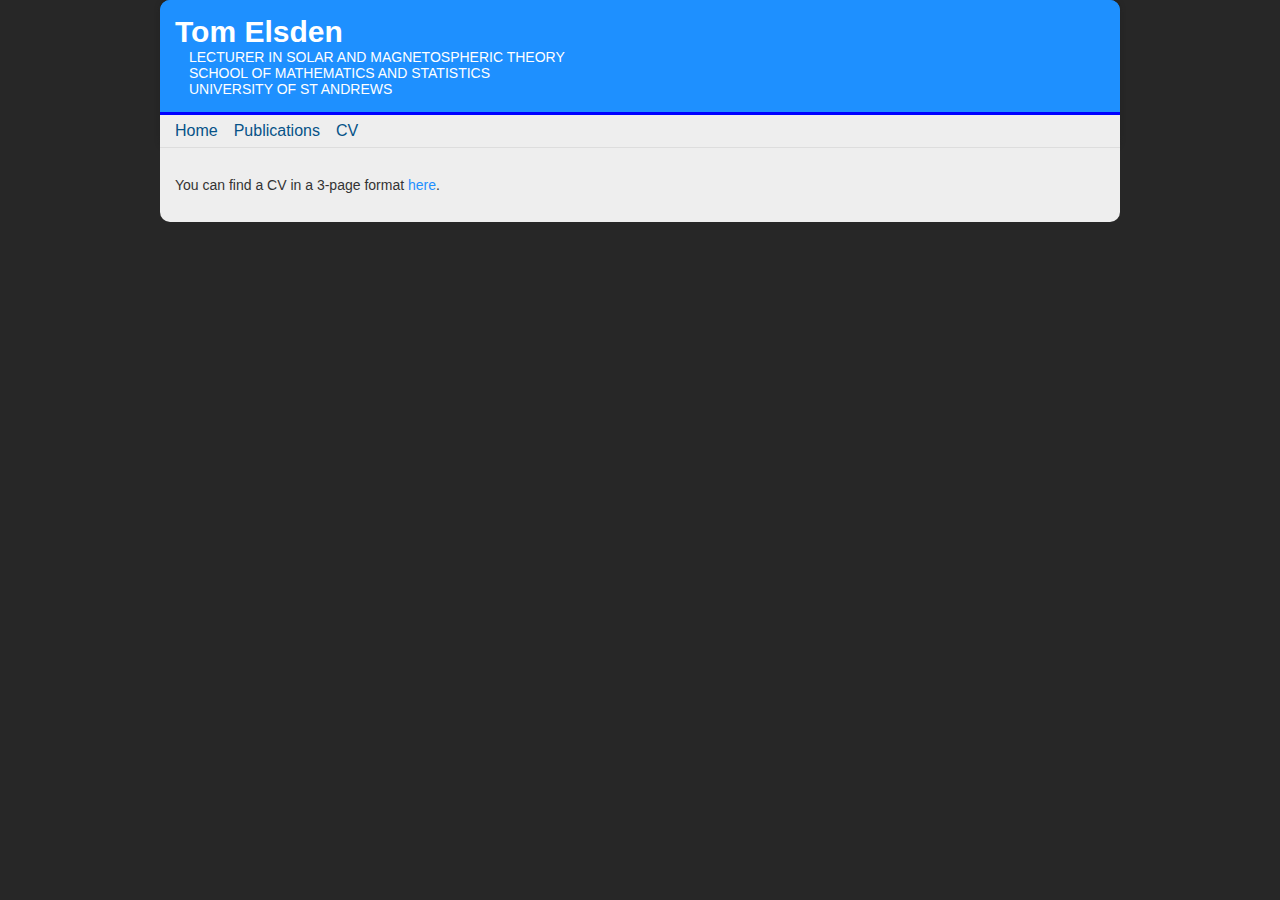
<file: cv.html>
<!DOCTYPE html PUBLIC "-//W3C//DTD XHTML 1.0 Transitional//EN" "http://www.w3.org/TR/xhtml1/DTD/xhtml1-transitional.dtd">
<html xmlns="http://www.w3.org/1999/xhtml">
<head>
<title>Tom Elsden | Home</title>
<meta http-equiv="Content-Type" content="text/html; charset=UTF-8" />
<link href="styles/testyle.css" rel="stylesheet" media="screen" />
<link href="styles/teheader.css" rel="stylesheet" media="screen" />
</head>
<body>
  <div id="container">
    <h1><a href="#"> </a></h1>
    <div id="search"> 
      <div id="culinks">
	<div id="inputwrapper">	
          <!--</form>-->
	</div>
      </div>
    </div> 
	    <div id="wrapper"> 
      <div id="banner"><!--<a href="http://www.gla.ac.uk/" target="_blank">-->
	  <!--<image src="Images/gla3.jpg" width="150" height="75.0" align="right"></a>-->
	  <div id="name" align = "left">
	    <h1>Tom Elsden</h1>
	    <p>Lecturer in Solar and Magnetospheric Theory </p>
<!--target="_blank" opens link in new tab-->
	    <p><a href="https://www.st-andrews.ac.uk/mathematics-statistics/" target="_blank">School of Mathematics and Statistics</a></p>
            <p><a href="https://www.st-andrews.ac.uk/" target="_blank">University of St Andrews</a>
            </p>
	    
	<!--
      <div id="banner"><a href="http://www.st-andrews.ac.uk/">
	  <image src="Images/crest4.png" width="76" height="94.4" align="right"></a>
	  <div id="name" align = "left">
	    <h1>Tom Elsden</h1>
	    <p>Post Doctoral Research Fellow</p>
	    <p><a href="http://www-solar.mcs.st-and.ac.uk">Solar and Magnetospheric Theory Group</a></p>
	    <p><a href="http://www.st-andrews.ac.uk/maths/">School of Mathematics and Statistics</a></p>
            <p><a href="http://www.st-andrews.ac.uk/maths/">University of St Andrews</a>
            </p>
			-->
	    
	  </div>
	</div>
	<div id="nav">
	  <ul>
	    <li><a href="index.html">Home</a></li>
		<li><a href="publications.html">Publications</a></li>
<!--	    <li><a href="teaching.html">Teaching</a></li> -->
	    <li><a href="cv.html">CV</a></li> 

	  </ul>
	</div>
      </div>
      <!-- -->
      <div id="page">
	<p style="margin-left:15px">
	  You can find a CV in a 3-page format <a href="cv_3page/Tom_Elsden_CV.pdf" target="_blank">here</a>.
	</p>
     </div>
      
      <div id="footer">
      </div>
    </div>
  </div>
  
</body>
</html>
</file>
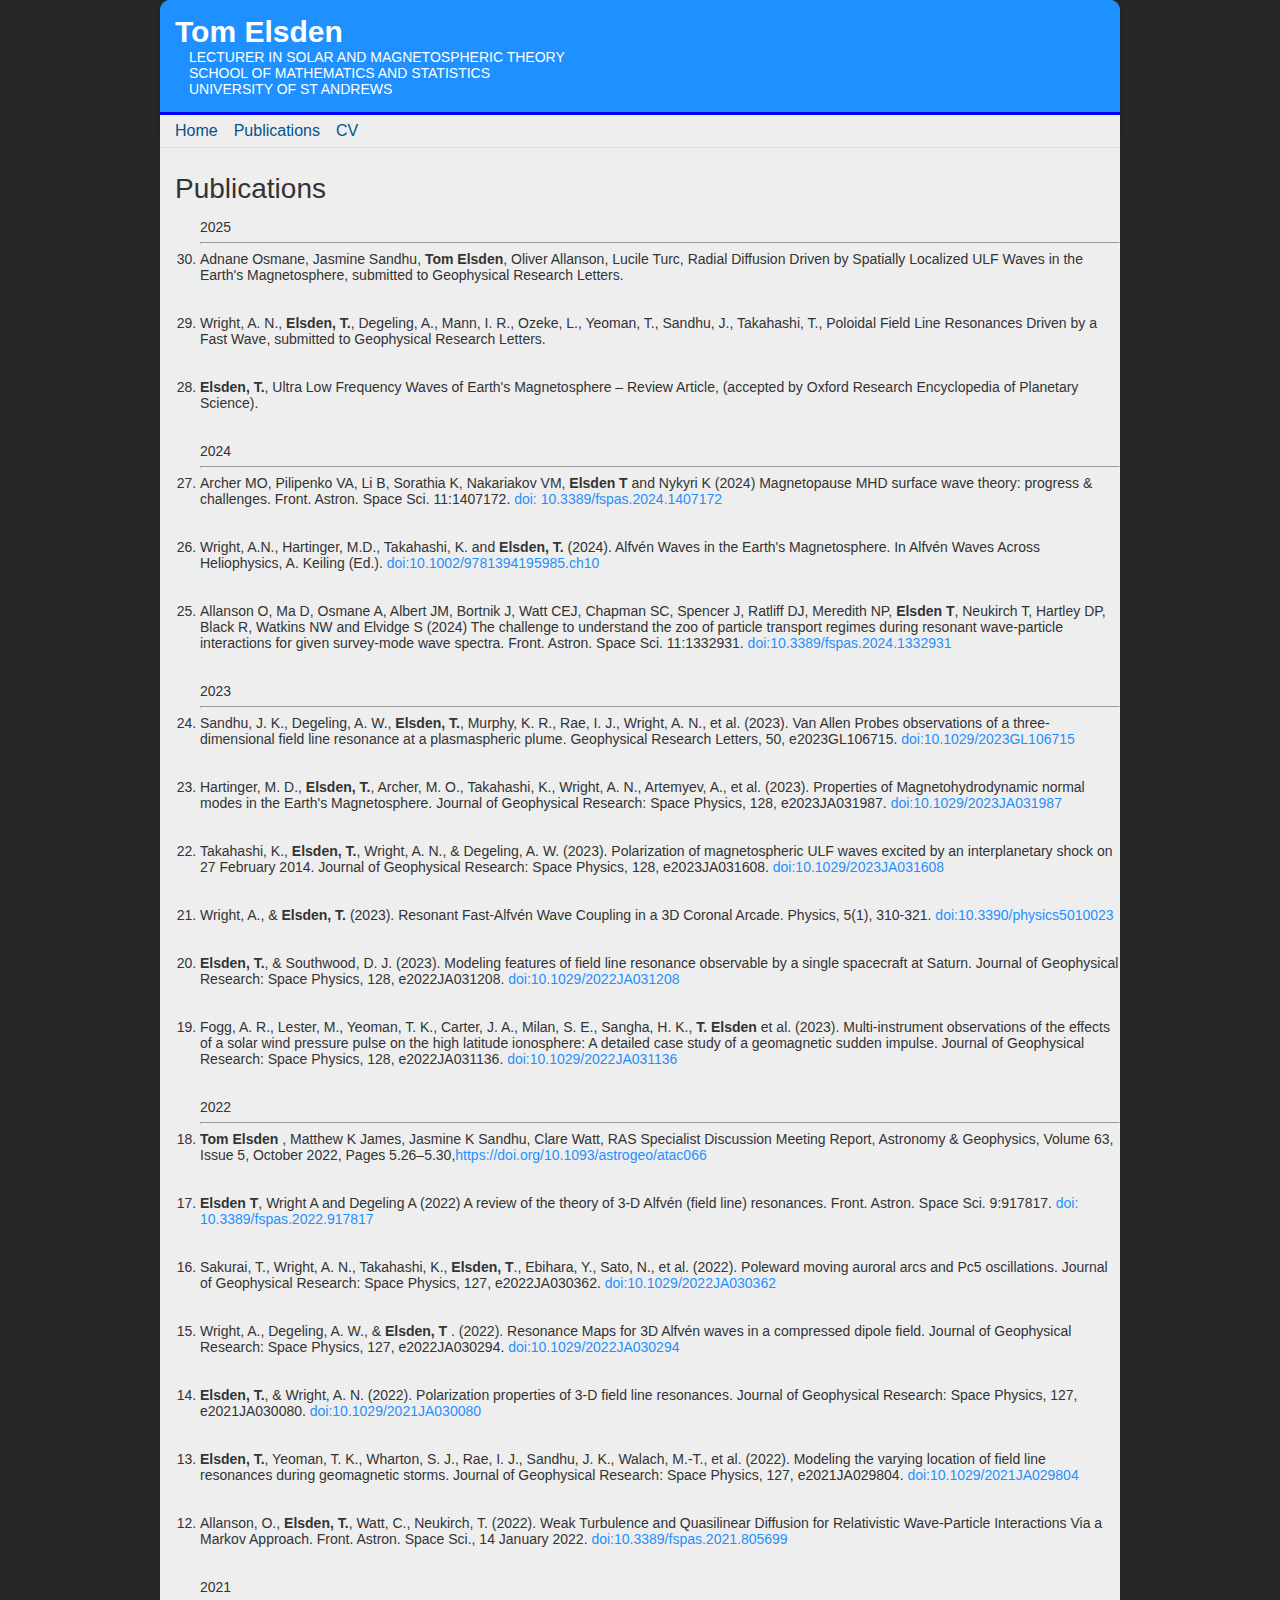
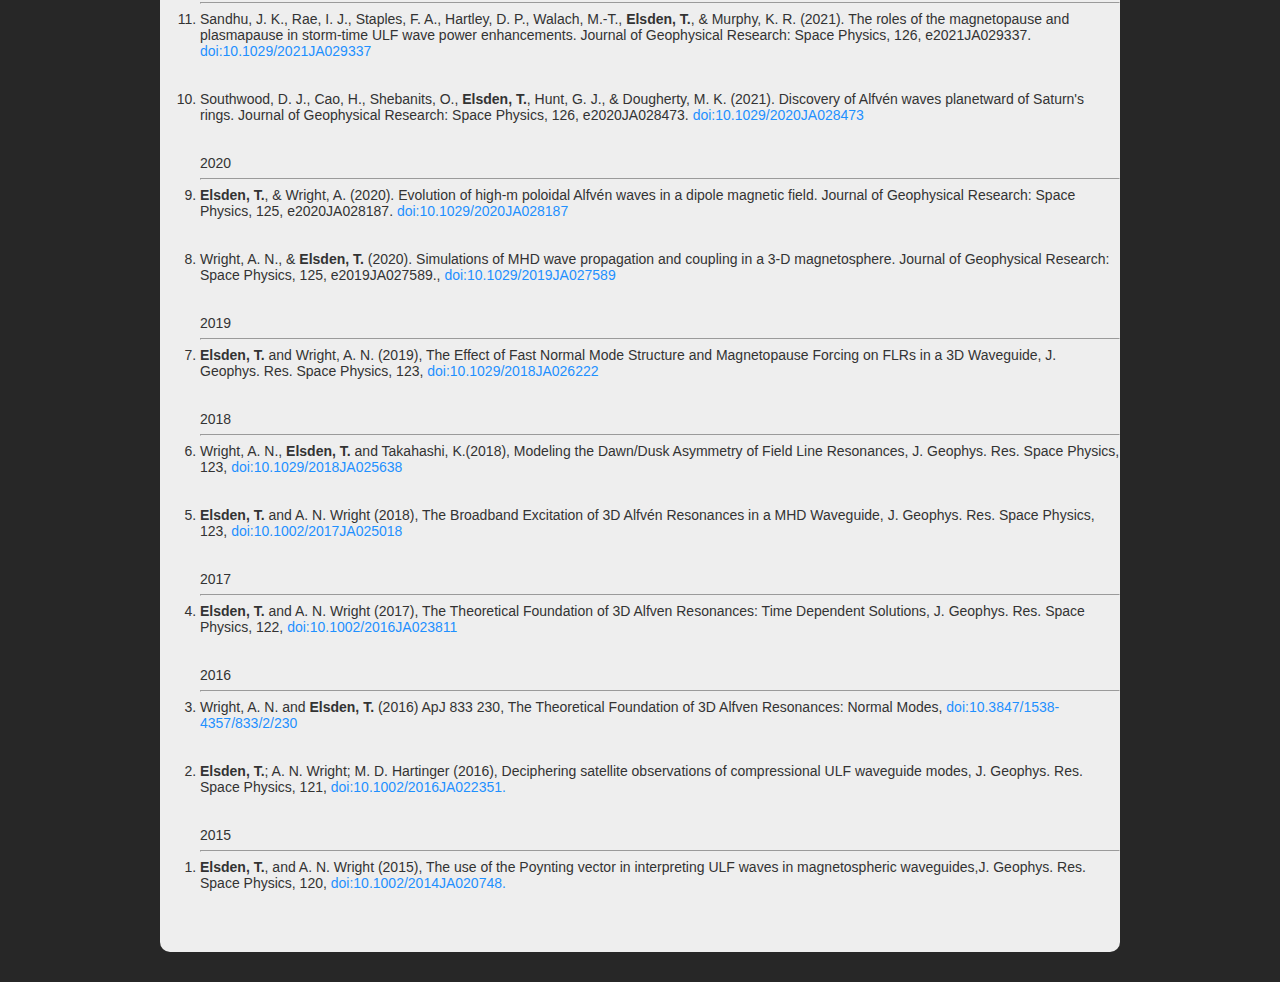
<file: publications.html>
<!DOCTYPE html PUBLIC "-//W3C//DTD XHTML 1.0 Transitional//EN" "http://www.w3.org/TR/xhtml1/DTD/xhtml1-transitional.dtd">
<html xmlns="http://www.w3.org/1999/xhtml">
<head>
<title>Tom Elsden | Home</title>
<meta http-equiv="Content-Type" content="text/html; charset=UTF-8" />
<link href="styles/testyle.css" rel="stylesheet" media="screen" />
<link href="styles/teheader.css" rel="stylesheet" media="screen" />
</head>
<body>
    <div id="container">
        <h1><a href="#"> </a></h1>
           <div id="search"> 
	      <div id="culinks">
		<div id="inputwrapper">	
                   <!--</form>-->
		</div>
	      </div>
	   </div> 
	       <div id="wrapper"> 
      <div id="banner"><!--<a href="http://www.gla.ac.uk/" target="_blank">-->
	  <!--<image src="Images/gla3.jpg" width="150" height="75.0" align="right"></a>-->
	  <div id="name" align = "left">
	    <h1>Tom Elsden</h1>
	    <p>Lecturer in Solar and Magnetospheric Theory </p>
<!--target="_blank" opens link in new tab-->
	    <p><a href="https://www.st-andrews.ac.uk/mathematics-statistics/" target="_blank">School of Mathematics and Statistics</a></p>
            <p><a href="https://www.st-andrews.ac.uk/" target="_blank">University of St Andrews</a>
            </p>
	    
		<!--
	     <div id="banner"><a href="http://www.st-andrews.ac.uk/">
		 <image src="Images/crest4.png" width="76" height="94.4" align="right"></a>
	       <div id="name" align = "left">
		 <h1>Tom Elsden</h1>
		 <p>Post Doctoral Research Fellow</p>
		 <p><a href="http://www-solar.mcs.st-and.ac.uk" target="_blank">Solar and Magnetospheric Theory Group</a></p>
		 <p><a href="http://www.st-andrews.ac.uk/maths/" target="_blank">School of Mathematics and Statistics</a></p>
                 <p><a href="http://www.st-andrews.ac.uk/" target="_blank">University of St Andrews</a>
                 </p>
				 -->
		 
	       </div>
	     </div>
	     <div id="nav">
	       <ul>
		 <li><a href="index.html">Home</a></li>
		<li><a href="publications.html">Publications</a></li>
<!--	    <li><a href="teaching.html">Teaching</a></li> -->
		 <li><a href="cv.html">CV</a></li> 
	       </ul>
	     </div>
	     </div>

	     <div id="page">
	       <h2>Publications</h2>
		 
	       <ol reversed>
		   
		   	2025
		   <hr></hr> 
		   
		   <li>
		   Adnane Osmane, Jasmine Sandhu, <b>Tom Elsden</b>, Oliver Allanson, Lucile Turc, Radial Diffusion Driven by Spatially Localized ULF Waves in the Earth's Magnetosphere, submitted to Geophysical Research Letters.
		   <!--<a href="" target= "_blank">doi: </a>-->
		   </li>
		   <br></br>
		   
		   	<li>
		   Wright, A. N., <b>Elsden, T.</b>, Degeling, A., Mann, I. R., Ozeke, L., Yeoman, T., Sandhu, J., Takahashi, T., Poloidal Field Line Resonances Driven by a Fast Wave, submitted to Geophysical Research Letters.
		   <!--<a href="" target= "_blank">doi: </a>-->
		   </li>
		   <br></br>
		   
		   
		   <li>
		   <b>Elsden, T.</b>, Ultra Low Frequency Waves of Earth's Magnetosphere – Review Article, (accepted by Oxford Research Encyclopedia of Planetary Science).
		   <!--<a href="" target= "_blank">doi: </a>-->
		   </li>
		   <br></br>
		  
		   	2024
		   <hr></hr>

		   	<li>
			Archer MO, Pilipenko VA, Li B, Sorathia K, Nakariakov VM, <b>Elsden T</b> and Nykyri K (2024) Magnetopause MHD surface wave theory: progress & challenges. Front. Astron. Space Sci. 11:1407172. 
		   <a href="https://doi.org/10.3389/fspas.2024.1407172" target= "_blank">doi: 10.3389/fspas.2024.1407172 </a>
		   </li>
		   <br></br>
		   
		   	<li>
			Wright, A.N., Hartinger, M.D., Takahashi, K. and <b>Elsden, T.</b> (2024). Alfvén Waves in the Earth's Magnetosphere. In Alfvén Waves Across Heliophysics, A. Keiling (Ed.). 
		   <a href="https://doi.org/10.1002/9781394195985.ch10" target= "_blank">doi:10.1002/9781394195985.ch10 </a>
		   </li>
		   <br></br>

		   
		   <li>
		   Allanson O, Ma D, Osmane A, Albert JM, Bortnik J, Watt CEJ, Chapman SC, Spencer J, Ratliff DJ, Meredith NP, <b>Elsden T</b>, Neukirch T, Hartley DP, Black R, Watkins NW and Elvidge S (2024) The challenge to understand the zoo of particle transport regimes during resonant wave-particle interactions for given survey-mode wave spectra. Front. Astron. Space Sci. 11:1332931.
		   <a href="https://doi.org/10.3389/fspas.2024.1332931" target= "_blank">doi:10.3389/fspas.2024.1332931 </a>
		   </li>
		   <br></br>
		   
		   	2023
		   <hr></hr>
  

		   
		   <li>
		   Sandhu, J. K., Degeling, A. W., <b>Elsden, T.</b>, Murphy, K. R., Rae, I. J., Wright, A. N., et al. (2023). Van Allen Probes observations of a three-dimensional field line resonance at a plasmaspheric plume. Geophysical Research Letters, 50, e2023GL106715. 
		   <a href="https://doi.org/10.1029/2023GL106715" target= "_blank">doi:10.1029/2023GL106715 </a>
		   </li>
		   <br></br>
		   
		   	<li>
			Hartinger, M. D., <b>Elsden, T.</b>, Archer, M. O., Takahashi, K., Wright, A. N., Artemyev, A., et al. (2023). Properties of Magnetohydrodynamic normal modes in the Earth's Magnetosphere. Journal of Geophysical Research: Space Physics, 128, e2023JA031987.
		   <a href=" https://doi.org/10.1029/2023JA031987" target= "_blank">doi:10.1029/2023JA031987 </a>
		   </li>
		   <br></br>
		   

		   
		   	<li>
			Takahashi, K., <b>Elsden, T.</b>, Wright, A. N., & Degeling, A. W. (2023). Polarization of magnetospheric ULF waves excited by an interplanetary shock on 27 February 2014. Journal of Geophysical Research: Space Physics, 128, e2023JA031608.
		   <a href=" https://doi.org/10.1029/2023JA031608" target= "_blank">doi:10.1029/2023JA031608 </a>
		   </li>
		   <br></br>
		   
		   	<li>
					Wright, A., & <b>Elsden, T.</b> (2023). Resonant Fast-Alfvén Wave Coupling in a 3D Coronal Arcade. Physics, 5(1), 310-321. 
		   <a href="https://doi.org/10.3390/physics5010023" target= "_blank">doi:10.3390/physics5010023 </a>
		   </li>
		   <br></br>
		   
		   	<li>
			 <b>Elsden, T.</b>, & Southwood, D. J. (2023). Modeling features of field line resonance observable by a single spacecraft at Saturn. Journal of Geophysical Research: Space Physics, 128, e2022JA031208.
		   <a href="https://doi.org/10.1029/2022JA031208" target= "_blank">doi:10.1029/2022JA031208 </a>
		   </li>
		   <br></br>
		   
		   
		   <li>
		   Fogg, A. R., Lester, M., Yeoman, T. K., Carter, J. A., Milan, S. E., Sangha, H. K.,  <b>T. Elsden </b> et al. (2023). Multi-instrument observations of the effects of a solar wind pressure pulse on the high latitude ionosphere: A detailed case study of a geomagnetic sudden impulse. Journal of Geophysical Research: Space Physics, 128, e2022JA031136. <a href="https://doi.org/10.1029/2022JA031136" target= "_blank">doi:10.1029/2022JA031136 </a>
		   </li>
		   <br></br>
		   
		    
		   
		   
		   2022
		   
		   <hr></hr>
		   <li>
		   <b>Tom Elsden </b>, Matthew K James, Jasmine K Sandhu, Clare Watt, RAS Specialist Discussion Meeting Report, Astronomy & Geophysics, Volume 63, Issue 5, October 2022, Pages 5.26–5.30,<a  href="https://doi.org/10.1093/astrogeo/atac066" target="_blank">https://doi.org/10.1093/astrogeo/atac066 </a> 
		   </li>
		   <br></br>
		   
		   <li> <b> Elsden T</b>, Wright A and Degeling A (2022) A review of the theory of 3‐D Alfvén (field line) resonances. Front. Astron. Space Sci. 9:917817. 
		   <a href="https://doi.org/10.3389/fspas.2022.917817" target= "_blank">doi: 10.3389/fspas.2022.917817 </a>
		   </li>
		   <br></br>
		   
		   
		   <li>
		   Sakurai, T., Wright, A. N., Takahashi, K., <b> Elsden, T</b>., Ebihara, Y., Sato, N., et al. (2022). Poleward moving auroral arcs and Pc5 oscillations. Journal of Geophysical Research: Space Physics, 127, e2022JA030362. <a href=https://doi.org/10.1029/2022JA030362 target="_blank">doi:10.1029/2022JA030362 </a> </li>
		   <br></br>
		   
				 <li> Wright, A., Degeling, A. W., & <b>Elsden, T </b>. (2022). Resonance Maps for 3D Alfvén waves in a compressed dipole field. Journal of Geophysical Research: Space Physics, 127, e2022JA030294.  <a href= "https://doi.org/10.1029/2022JA030294" target="_blank"> doi:10.1029/2022JA030294</a> </li>
			 <br></br>
			 <li> <b>Elsden, T.</b>, & Wright, A. N. (2022). Polarization properties of 3-D field line resonances. Journal of Geophysical Research: Space Physics, 127, e2021JA030080. <a href= "https://doi.org/10.1029/2021JA030080" target="_blank"> doi:10.1029/2021JA030080</a> </li>
			 <br></br>
		    <li> <b>Elsden, T.</b>, Yeoman, T. K., Wharton, S. J., Rae, I. J., Sandhu, J. K., Walach, M.-T., et al. (2022). Modeling the varying location of field line resonances during geomagnetic storms. Journal of Geophysical Research: Space Physics, 127, e2021JA029804.  <a href="https://doi.org/10.1029/2021JA029804" target="_blank" > doi:10.1029/2021JA029804</a> </li>
		   <br></br>
		   <li>Allanson, O., <b>Elsden, T.</b>, Watt, C., Neukirch, T. (2022). Weak Turbulence and Quasilinear Diffusion for Relativistic Wave-Particle Interactions Via a Markov Approach. Front. Astron. Space Sci., 14 January 2022. <a href="https://doi.org/10.3389/fspas.2021.805699" target="_blank"> doi:10.3389/fspas.2021.805699</a> </li>
		   <br></br>
		   
		   2021
		   <hr></hr>
		    <li> Sandhu, J. K., Rae, I. J., Staples, F. A., Hartley, D. P., Walach, M.-T., <b>Elsden, T.</b>, & Murphy, K. R. (2021). The roles of the magnetopause and plasmapause in storm-time ULF wave power enhancements. Journal of Geophysical Research: Space Physics, 126, e2021JA029337. <a href="https://doi.org/10.1029/2021JA029337 " target="_blank" > doi:10.1029/2021JA029337</a> </li>
		   <br></br>
		   <li> Southwood, D. J., Cao, H., Shebanits, O., <b>Elsden, T.</b>, Hunt, G. J., & Dougherty, M. K. (2021). Discovery of Alfvén waves planetward of Saturn's rings. Journal of Geophysical Research: Space Physics, 126, e2020JA028473. <a href="https://doi.org/10.1029/2020JA028473" target="_blank" > doi:10.1029/2020JA028473</a> </li>
		   <br></br>
		   
		   2020
		   <hr></hr>
		 <li> <b>Elsden, T.</b>, & Wright, A. (2020). Evolution of high‐m poloidal Alfvén waves in a dipole magnetic field. Journal of Geophysical Research: Space Physics, 125, e2020JA028187. <a href="https://agupubs.onlinelibrary.wiley.com/doi/abs/10.1029/2020JA028187" target="_blank" >doi:10.1029/2020JA028187</a> </li>
		  <br></br>
		 <li> Wright, A. N., & <b>Elsden, T.</b> (2020). Simulations of MHD wave propagation and coupling in a 3‐D magnetosphere. Journal of Geophysical Research: Space Physics, 125, e2019JA027589., <a href="https://agupubs.onlinelibrary.wiley.com/doi/full/10.1029/2019JA027589?af=R" target="_blank" >doi:10.1029/2019JA027589</a> </li>
		  <br></br>
		  
		  	2019
		   <hr></hr>
		 <li> <b>Elsden, T.</b> and Wright, A. N. (2019), The Effect of Fast Normal Mode Structure and Magnetopause Forcing on FLRs in a 3D Waveguide, J. Geophys. Res. Space Physics, 123, <a href="https://agupubs.onlinelibrary.wiley.com/doi/abs/10.1029/2018JA026222" target="_blank" >doi:10.1029/2018JA026222</a> </li>
		  <br></br>
		  
		  	2018
		   <hr></hr>
		  <li> Wright, A. N., <b>Elsden, T.</b> and Takahashi, K.(2018), Modeling the Dawn/Dusk Asymmetry of Field Line Resonances, J. Geophys. Res. Space Physics, 123, <a href="https://agupubs.onlinelibrary.wiley.com/doi/abs/10.1029/2018JA025638" target="_blank" >doi:10.1029/2018JA025638  </a></li> 
		 <br></br>
		 <li> <b>Elsden, T.</b> and A. N. Wright (2018), The Broadband Excitation of 3D Alfvén Resonances in a MHD Waveguide, J. Geophys. Res. Space Physics, 123, <a href="http://onlinelibrary.wiley.com/doi/10.1002/2017JA025018/full" target="_blank" >doi:10.1002/2017JA025018  </a></li> 
		 <br></br>

		  	2017
		   <hr></hr>
		 <li> <b>Elsden, T.</b> and A. N. Wright (2017), The Theoretical Foundation of 3D Alfven Resonances: Time Dependent Solutions, J. Geophys. Res. Space Physics, 122,<a href="http://onlinelibrary.wiley.com/doi/10.1002/2016JA023811/full" target="_blank" > doi:10.1002/2016JA023811  </a></li> 
		  <br></br>		 
		  
		  	2016
		   <hr></hr>
		  <li> Wright, A. N. and <b> Elsden, T. </b> (2016) ApJ 833 230, The Theoretical Foundation of 3D Alfven Resonances: Normal Modes,<a href="http://iopscience.iop.org/article/10.3847/1538-4357/833/2/230" target="_blank"> doi:10.3847/1538-4357/833/2/230  </a></li> 
		  <br></br>
		 <li> <b>Elsden, T.</b>; A. N. Wright; M. D. Hartinger (2016), Deciphering satellite observations of compressional ULF waveguide modes, J. Geophys. Res. Space Physics, 121,<a href="http://onlinelibrary.wiley.com/doi/10.1002/2016JA022351/full" target="_blank"> doi:10.1002/2016JA022351. </a></li> 
		 <br></br>
		 
		  	2015
		   <hr></hr>
		 <li> <b>Elsden, T.</b>, and A. N. Wright (2015), The use of the Poynting vector in interpreting ULF waves in magnetospheric waveguides,J. Geophys. Res. Space Physics, 120,<a href="http://onlinelibrary.wiley.com/doi/10.1002/2014JA020748/abstract" target="_blank"> doi:10.1002/2014JA020748.</a></li>
		 <br></br>
	       </ol>
<!-- style="margin-left:10px"-->

<!--
	        <h2>Conferences, meetings and courses</h2>
		<table border="3" style="margin-left:15px" cellpadding="5px" width="700px"> <!--border="3" style="margin-left:10px"-->

<!--

		   <tr>
		     <th>Date</th>
		     <th>Event</th>
		     <th>Location</th>
		     <th>Talk/Poster</th>
		   </tr>
		   
		    <tr>
		     <td  align="center">Jun-Aug 2011</td>
		     <td  align="center"><a href="http://www.cfa.harvard.edu/opportunities/solar_reu/" target="_blank">Solar Physics REU programme</a></td>
		     <td  align="center">Harvard Smithsonian Centre for Astrophysics, Cambridge, MA, USA</td>
		     <td  align="center"><a href="http://www.cfa.harvard.edu/opportunities/solar_reu/2011/presentations/Elsden.htm" target="_blank">talk</a></td>
		   </tr>

		   <tr>
		     <td  align="center">16th-21st Sep 2012</td>
		     <td  align="center"><a href="http://www.arm.ac.uk/summerschool2012/" target="_blank">STFC introductory solar physics summer school</a></td>
		     <td  align="center">Armagh Observatory, Northern Ireland</td>
		     <td  align="center">-</td>
		   </tr>

		   <tr>
		     <td  align="center">19th Jun 2013</td>
		     <td  align="center"><a href="http://www-solar.mcs.st-andrews.ac.uk/seminars_2012_13.html" target="_blank">Solar and Magnetospheric Theory Group Seminar</a></td>
		     <td  align="center">St Andrews, Scotland</td>
		     <td  align="center"><a href="talks/Solar_Seminar_1.pdf" target="_blank">talk</a></td>
		   </tr>

		   <tr>
		     <td  align="center">1st-5th Jul 2013</td>
		     <td  align="center">National Astronomy Meeting</td>
		     <td  align="center">St Andrews, Scotland</td>
		     <td  align="center">-</td>
		   </tr>
		   
		   <tr>
		     <td  align="center">2nd-6th Sep 2013</td>
		     <td  align="center">STFC advanced solar physics summer school</td>
		     <td  align="center">MSSL, Surrey</td>
		     <td  align="center">-</td>
		   </tr>

		  <tr>
		     <td  align="center">21st Nov 2013</td>
		     <td  align="center">Research in the UK afternoon</td>
		     <td  align="center">Cambridge, England</td>
		     <td  align="center"><a href="talks/Cambridge13.pdf" target="_blank">talk</a></td>
		   </tr>
		   
		  <tr>
		     <td  align="center">4th Jun 2014</td>
		     <td  align="center"><a href="http://www-solar.mcs.st-andrews.ac.uk/seminars_2013_14.html" target="_blank">Solar and Magnetospheric Theory Group Seminar</a></td>
		     <td  align="center">St Andrews, Scotland</td>
		     <td  align="center"><a href="talks/Solar_Seminar_2.pdf" target="_blank">talk</a></td>
		   </tr>

		   <tr>
		     <td  align="center">2nd-4th Jul 2014</td>
		     <td  align="center"><a href="https://www.epcc.ed.ac.uk/education-training/general-training/course-portfolio/course-1" target="_blank">Message-Passing Programming with MPI</a></td>
		     <td  align="center">Edinburgh Parallel Computing Centre</td>
		     <td  align="center">-</td>
		   </tr>
		   
		   <tr>
		     <td  align="center">15th-20th Sep 2014</td>
		     <td  align="center"><a href="http://geospacerev.space.noa.gr/index.php/" target="_blank">Geospace Revisited: a Cluster/ MAARBLE and Van Allen Probes Conference</a></td>
		     <td  align="center">Rhodes, Greece</td>
		     <td  align="center"><a href="http://www5.noa.gr/images/presentations/saturday/AM2/Elsden%20-%20The%20Use%20of%20the%20Poynting%20Vector%20in%20Interpreting%20ULF%20waves.pdf" target="_blank">talk</a></td>
		   </tr>

		   <tr>
		     <td  align="center">20th Jan 2015</td>
		     <td  align="center">School of Mathematics and Statistics Research Day</td>
		     <td  align="center">St Andrews, Scotland</td>
		     <td  align="center"><a href="talks/telsden_rsch_day_Jan15.pdf", target="_blank">talk</a></td>
		   </tr>

		   <tr>
		     <td  align="center">26th-28th Jan 2015</td>
		     <td  align="center">Postgraduate Interdisciplinary Mathematics Symposium</td>
		     <td  align="center">The Burn, Edzell, Scotland</td>
		     <td  align="center"><a href="talks/telsden_burn15.pdf", target="_blank">talk</a></td>
		   </tr>

		   <tr>
		     <td  align="center">18th March 2015</td>
		     <td  align="center"><a href="http://www-solar.mcs.st-andrews.ac.uk/seminars_2014_15.html" target="_blank">Solar and Magnetospheric Theory Group Seminar</a></td>
		     <td  align="center">St Andrews, Scotland</td>
		     <td  align="center"><a href="talks/Solar_Seminar_3.pdf", target="_blank">talk</a></td>
		   </tr>
		   
		    <tr>
		     <td  align="center">25th-29th May 2015</td>
		     <td  align="center"><a href="http://swat.group.shef.ac.uk/Conferences/BUKS_2015/" target="_blank">BUKS 2015 - MHD waves and instabilities in the solar atmosphere</a></td>
		     <td  align="center">Budapest, Hungary</td>
		     <td  align="center"><a href="talks/Elsden_BUKS2015.pdf", target="_blank">talk</a></td>
		   </tr>

		    <tr>
                     <td  align="center">3rd-10th July 2015</td>
                     <td  align="center"><a href="http://wave.asu.cas.cz/isss12/" target="_blank"> ISSS-12: School/Symposium for Space Simulations</a></td>
                     <td  align="center">Prague, Czech republic</td>
                     <td  align="center"><a href="posters/ISSS12_poster_elsden.pdf", target="_blank">poster</a></td>
                   </tr>

		    <tr>
                     <td  align="center">27th November 2015</td>
                     <td  align="center"><a href="http://www.mist.ac.uk/meetings/upcoming-meetings/149-autumn-mist-2015-first-announcement" target="_blank"> Autumn MIST</a></td>
                     <td  align="center">London, UK</td>
                     <td  align="center"><a href="talks/Elsden_MIST_15.pdf", target="_blank">talk</a></td>
                   </tr>

		    <tr>
                     <td  align="center">3rd December 2015</td>
                     <td  align="center">Applied Postgraduate Seminar</td>
                     <td  align="center">St Andrews, Scotland</td>
                     <td  align="center"><a href="talks/APS_talk.pdf", target="_blank">talk</a></td>
                   </tr>

		     <tr>
                     <td  align="center">20th April 2016</td>
                     <td  align="center"><a href="http://www-solar.mcs.st-andrews.ac.uk/seminars_2015_16.html" target="_blank">Solar and Magnetospheric Theory Group Seminar</a></td>
                     <td  align="center">St Andrews, Scotland</td>
                     <td  align="center"><a href="talks/Sol_Sem_4.pdf", target="_blank">talk</a></td>
                   </tr>

		     <tr>
                     <td  align="center">1st August 2016</td>
                     <td  align="center"><a href="https://yrm2016.wordpress.com/" target="_blank">Young Researchers in Mathematics 2016</a></td>
                     <td  align="center">St Andrews, Scotland</td>
                     <td  align="center"><a href="talks/Elsden_YRM_2016.pdf", target="_blank">talk</a></td>
                   </tr>

		     <tr>
                     <td  align="center">25th October 2016</td>
                     <td  align="center"><a href="http://spaceweatherchain2016.aalto.fi/index.html" target="_blank">Global Modelling of the Space Weather Chain</a></td>
                     <td  align="center">Helsinki, Finland</td>
                     <td  align="center"><a href="talks/Elsden_talk_GMSWC16.pdf", target="_blank">talk</a></td>
                   </tr>

		     <tr>
                     <td  align="center">20th November 2016</td>
                     <td  align="center">Highland Senior Mathematics Weekend</td>
                     <td  align="center">Lagganlia, Scotland</td>
                     <td  align="center"><a href="talks/Elsden_AdvHM_2016.pdf", target="_blank">talk</a></td>
                   </tr>

		      <tr>
                     <td  align="center">25th November 2016</td>
                     <td  align="center">Autumn MIST</td>
                     <td  align="center">London, UK </td>
                     <td  align="center"></td>
                   </tr>

		       <tr>
                     <td  align="center">22nd February 2017</td>
                     <td  align="center">Solar and Magnetospheric Theory Group Seminar</td>
                     <td  align="center">St Andrews, Scotland</td>
                     <td  align="center"><a href="talks/sol_sem_5.pdf", target="_blank">talk</a></td>
                   </tr>

		       <tr>
		     <td  align="center">8th May 2017</td>
		     <td  align="center">DAMTP Astrophysics Seminar</td>
		     <td  align="center">Cambridge, UK</td>
		     <td  align="center"><a href="talks/Cambr_sem_17.pdf", target="_blank">talk</a></td>
		   </tr>

		       <tr>
		     <td  align="center">11th May 2017</td>
		     <td  align="center"><a href="https://folk.uio.no/tiago/espos/2017/05/11/Elsden/", target="_blank">European Solar Physics Online Seminar (ESPOS)</a></td>
		     <td  align="center">St Andrews, Scotland</td>
		     <td  align="center"><a href="talks/espos_17.pdf", target="_blank">talk</a></td>
		   </tr>

		        <tr>
                     <td  align="center">18th-23rd June 2017</td>
                     <td  align="center"><a href="http://www.cpe.vt.edu/gem/", target="_blank">Geospace Environment Modelling (GEM) 2017</a></td>
                     <td  align="center">Portsmouth, VA, USA</td>
                     <td  align="center"><a href="talks/Elsden_GEM17.pdf", target="_blank">talk</a></td>
                   </tr>

			 <tr>
                     <td  align="center">2nd-6th July 2017</td>
                     <td  align="center"><a href="https://nam2017.org/", target="_blank">National Astronomy Meeting 2017</a></td>
                     <td  align="center">Hull, UK</td>
                     <td  align="center"><a href="talks/Elsden_NAM17.pdf", target="_blank">talk</a></td>
                   </tr>

			  <tr>
                     <td  align="center">14th-18th August 2017</td>
                     <td  align="center"><a href="http://mhdsim.uni-koeln.de/", target="_blank">Numerical Techniques in MHD Simulations</a></td>
                     <td  align="center">Cologne, Germany</td>
                     <td  align="center"><a href="talks/Elsden_MHDSIM_17.pdf", target="_blank">talk</a></td>
                   </tr>

			   <tr>
                     <td  align="center">18th-21st September 2017</td>
                     <td  align="center"><a href="http://en.iszf.irk.ru/Russian-British_seminar_SW2017", target="_blank">Russian-British Seminar of Young Scientists</a></td>
                     <td  align="center">Irkutsk, Russia</td>
                     <td  align="center"><a href="talks/Elsden_RB17", target="_blank">talk</a></td>
                   </tr>

			     <tr>
                     <td  align="center">8th November 2017</td>
                     <td  align="center">Solar and Magnetospheric Theory Group Seminar</td>
                     <td  align="center">St Andrews, Scotland</td>
                     <td  align="center"><a href="talks/sol_sem_6.pdf", target="_blank">talk</a></td>
                   </tr>

			   <tr>
                     <td  align="center">1st February 2018</td>
                     <td  align="center">Astronomy and Astrophysics Group Seminar, University of Glasgow</td>
                     <td  align="center">Glasgow, UK</td>
                     <td  align="center"><a href="talks/Elsden_Glasgow_seminar.pdf", target="_blank">talk</a></td>
                   </tr>

			   <tr>
                     <td  align="center">12th March 2018</td>
                     <td  align="center">Mathematics Seminar, University of Dundee</td>
                     <td  align="center">Dundee, UK</td>
                     <td  align="center"><a href="talks/Elsden_Dundee_seminar.pdf", target="_blank">talk</a></td>
                   </tr>

			    <tr>
                     <td  align="center">26th-28th March 2018</td>
                     <td  align="center">Spring MIST, University of Southampton</td>
                     <td  align="center">Southampton, UK</td>
                     <td  align="center"><a href="", target="_blank">talk</a></td>
                   </tr>

			    <tr>
                     <td  align="center">17th-23rd June 2018</td>
                     <td  align="center"><a href="http://www.cpe.vt.edu/gem/", target="_blank">Geospace Environment Modelling (GEM) 2018</a></td>
                     <td  align="center">Santa Fe, NM, USA</td>
                     <td  align="center"><a href="talks/Elsden_GEM18.pdf", target="_blank">talk</a></td>
                   </tr>
			    
			     <tr>
                     <td  align="center">11th September 2018</td>
                     <td  align="center"><a href="http://space.soton.ac.uk/summerschool2018", target="_blank">STFC Advanced Summer School 2018, University of Southampton</a></td>
                     <td  align="center">Southampton, UK</td>
                     <td  align="center"><a href="talks/Elsden_Wright_MHDWaves.pdf", target="_blank">talk</a></td>
                   </tr>

			      <tr>
                     <td  align="center">12th September 2018</td>
                     <td  align="center">St Ninian's High School, Glasgow</td>
                     <td  align="center">Glasgow, UK</td>
                     <td  align="center"><a href="", target="_blank">talk</a></td>
                   </tr>
			     

			      <tr>
                     <td  align="center">26th September 2018</td>
                     <td  align="center"><a href="https://www2.le.ac.uk/departments/physics/research/rspp/seminars", target="_blank">Radio and Space Plasma Physis Group Seminar, University of Leicester</a></td>
                     <td  align="center">Leicester, UK</td>
                     <td  align="center"><a href="", target="_blank">talk</a></td>
                   </tr>

			       <tr>
                     <td  align="center">9th October 2018</td>
                     <td  align="center"><a href="https://www.ucl.ac.uk/mssl/planetary-science/seminars", target="_blank">Mullard Space Science Lab, UCL, Space Plasma Physics Group Seminar</a></td>
                     <td  align="center">Surrey, UK</td>
                     <td  align="center"><a href="", target="_blank">talk</a></td>
                   </tr>

			       <tr>
                     <td  align="center">24-28th June 2019</td>
                     <td  align="center"><a href="https://gemworkshop.org/", target="_blank">Geospace Environment Modelling (GEM) 2019</a></td>
                     <td  align="center">Santa Fe, NM, USA</td>
                     <td  align="center"><a href="talks/Elsden_GEM2019_talk_v2.pdf", target="_blank">talk</a> <a href="posters/GEM2019_Poster_Elsden2.pdf", target="_blank">/poster</a></td>
                   </tr>

			       <tr>
                     <td  align="center">1-4th July 2019</td>
                     <td  align="center"><a href="https://nam2019.org/", target="_blank">National Astronomy Meeting 2019</a></td>
                     <td  align="center">Lancaster, UK</td>
                     <td  align="center"><a href="posters/GEM2019_Poster_Elsden2.pdf", target="_blank">poster</a></td>
                   </tr>
				   
				   <tr>
                     <td  align="center">9-13th December 2019</td>
                     <td  align="center"><a href="https://www.agu.org/fall-meeting-2019", target="_blank">American Geophysical Union Fall Meeting 2019</a></td>
                     <td  align="center">San Francisco, USA</td>
                     <td  align="center"><a href="talks/Elsden_AGU2019_final.pptx", target="_blank">talk</a></td>
                   </tr>
-->
		    
		    <!--<tr>
		     <td  align="center"></td>
		     <td  align="center"></td>
		     <td  align="center"></td>
		     <td  align="center"></td>
		   </tr>-->

<!--		    </table> -->

		<!--<h2>Upcoming Conferences</h2> 
		    
		    <ul> --><!-- unordered bulleted list beginning-->
		      <!--<li><a href="http://www.mist.ac.uk/meetings/upcoming-meetings/149-autumn-mist-2015-first-announcement" target="_blank"> Autumn MIST</a></li> --> <!--li starts a list element. <a> is for hyper links-->
		   <!-- </ul>--> 

	     </div>

	     <div id="footer">

	   </div>
    </div>
</body>
</html>
</file>
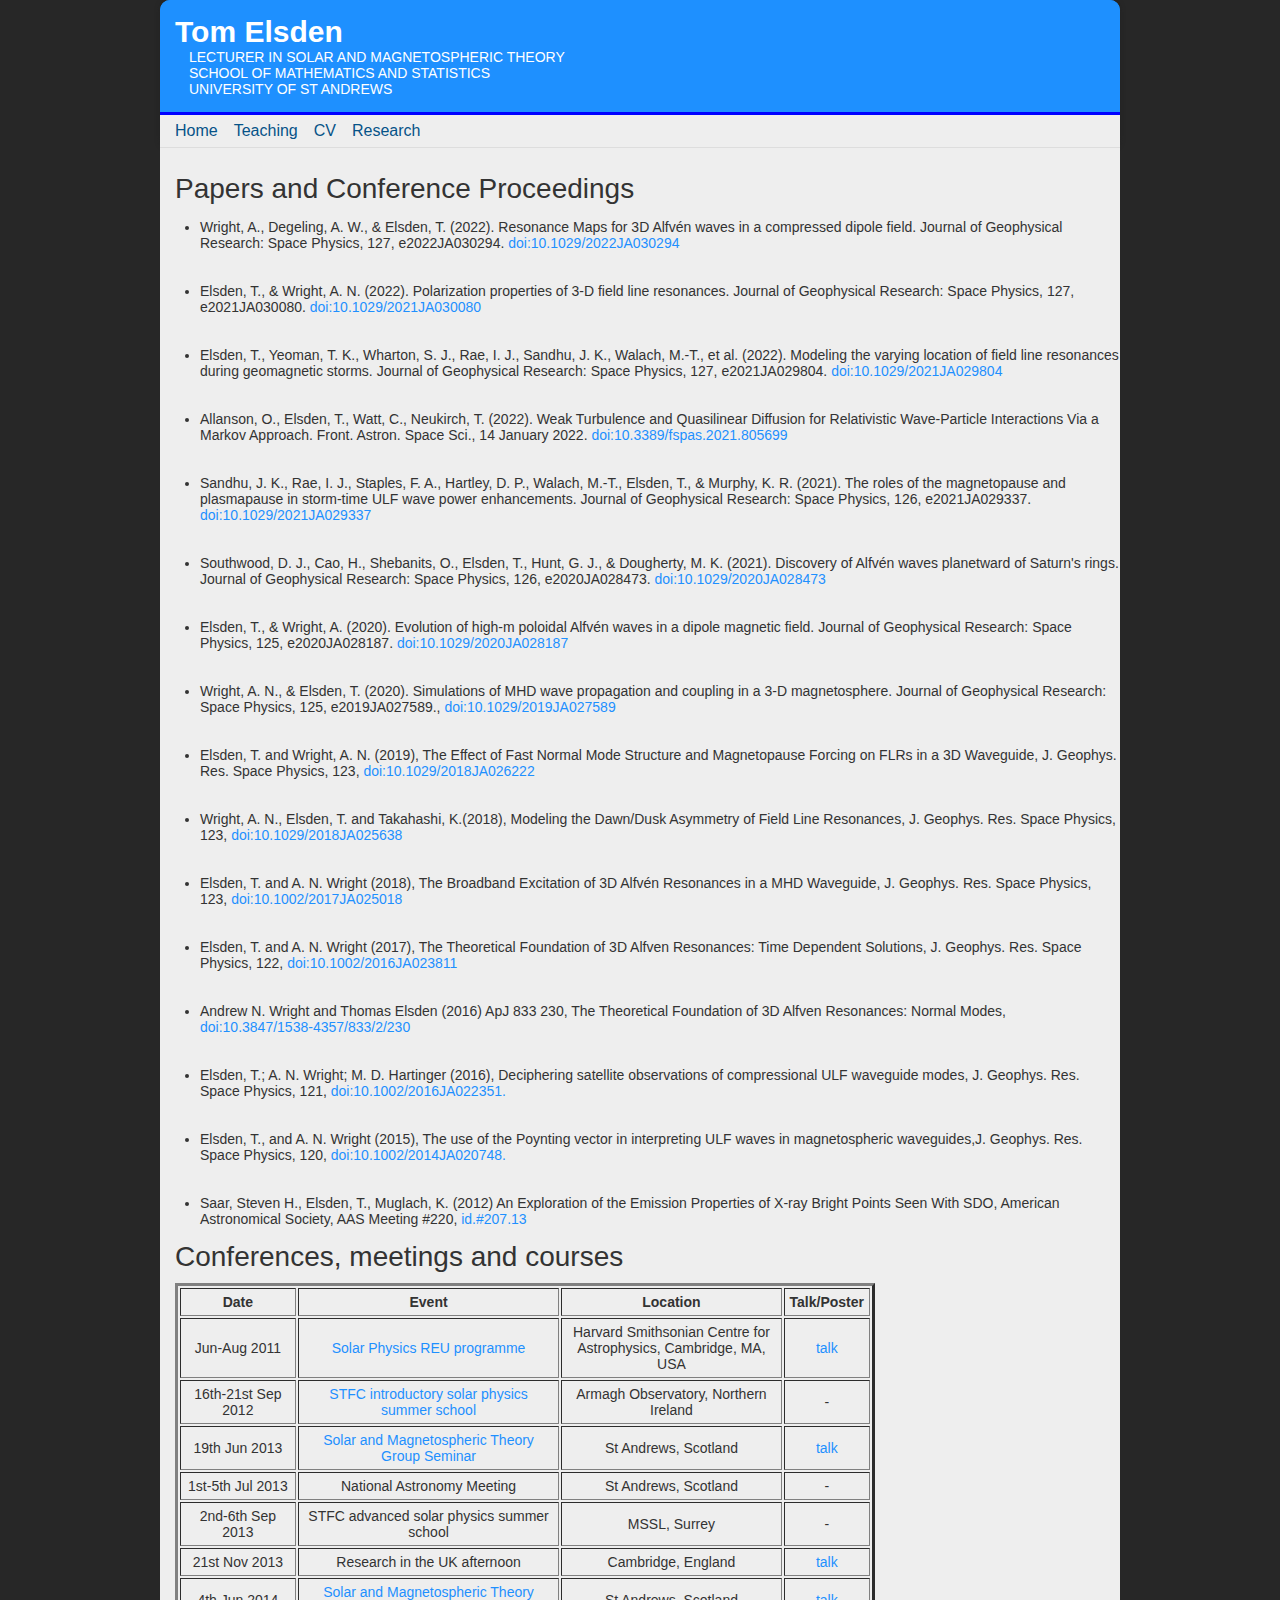
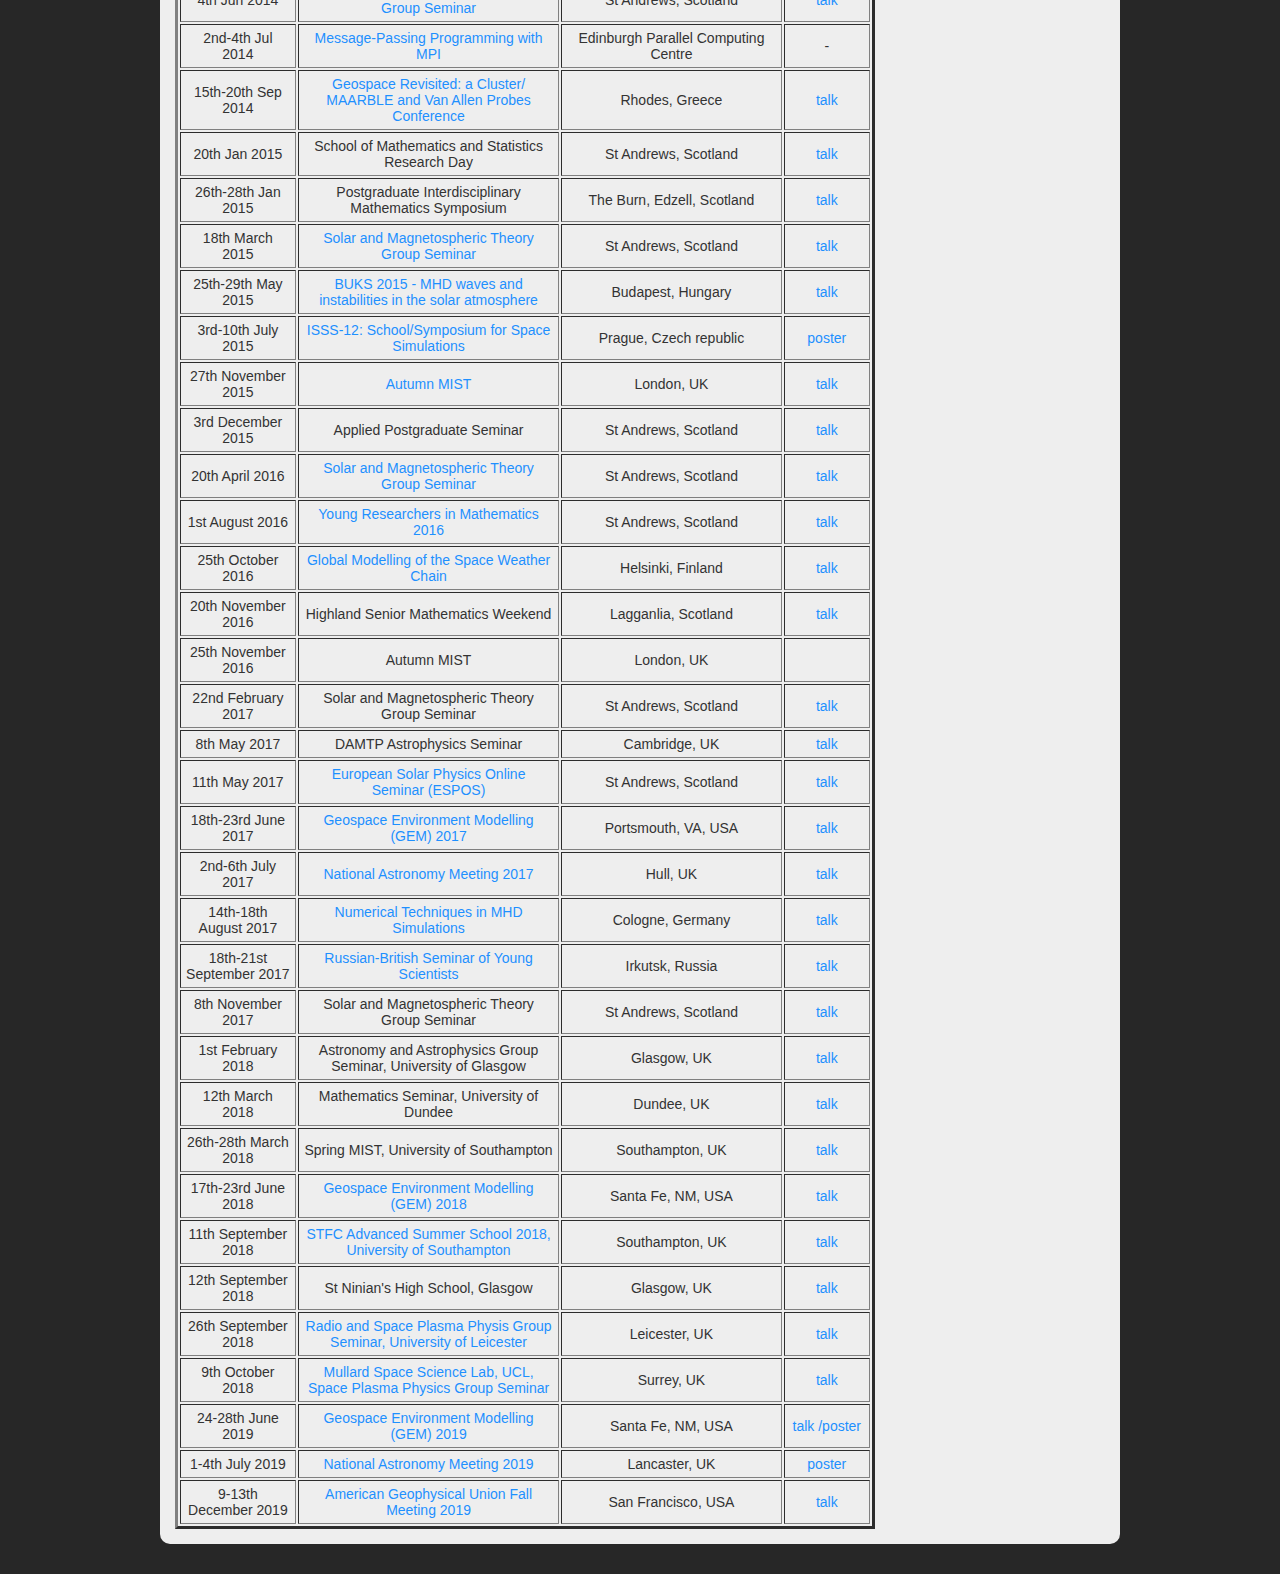
<file: research.html>
<!DOCTYPE html PUBLIC "-//W3C//DTD XHTML 1.0 Transitional//EN" "http://www.w3.org/TR/xhtml1/DTD/xhtml1-transitional.dtd">
<html xmlns="http://www.w3.org/1999/xhtml">
<head>
<title>Tom Elsden | Home</title>
<meta http-equiv="Content-Type" content="text/html; charset=UTF-8" />
<link href="styles/testyle.css" rel="stylesheet" media="screen" />
<link href="styles/teheader.css" rel="stylesheet" media="screen" />
</head>
<body>
    <div id="container">
        <h1><a href="#"> </a></h1>
           <div id="search"> 
	      <div id="culinks">
		<div id="inputwrapper">	
                   <!--</form>-->
		</div>
	      </div>
	   </div> 
	       <div id="wrapper"> 
      <div id="banner"><!--<a href="http://www.gla.ac.uk/" target="_blank">-->
	  <!--<image src="Images/gla3.jpg" width="150" height="75.0" align="right"></a>-->
	  <div id="name" align = "left">
	    <h1>Tom Elsden</h1>
	    <p>Lecturer in Solar and Magnetospheric Theory </p>
<!--target="_blank" opens link in new tab-->
	    <p><a href="https://www.st-andrews.ac.uk/mathematics-statistics/" target="_blank">School of Mathematics and Statistics</a></p>
            <p><a href="https://www.st-andrews.ac.uk/" target="_blank">University of St Andrews</a>
            </p>
	    
		<!--
	     <div id="banner"><a href="http://www.st-andrews.ac.uk/">
		 <image src="Images/crest4.png" width="76" height="94.4" align="right"></a>
	       <div id="name" align = "left">
		 <h1>Tom Elsden</h1>
		 <p>Post Doctoral Research Fellow</p>
		 <p><a href="http://www-solar.mcs.st-and.ac.uk" target="_blank">Solar and Magnetospheric Theory Group</a></p>
		 <p><a href="http://www.st-andrews.ac.uk/maths/" target="_blank">School of Mathematics and Statistics</a></p>
                 <p><a href="http://www.st-andrews.ac.uk/" target="_blank">University of St Andrews</a>
                 </p>
				 -->
		 
	       </div>
	     </div>
	     <div id="nav">
	       <ul>
		 <li><a href="index.html">Home</a></li>
		 <li><a href="teaching.html">Teaching</a></li> 
		 <li><a href="cv.html">CV</a></li> 
	    <li><a href="research.html">Research</a></li>
	       </ul>
	     </div>
	     </div>

	     <div id="page">
	       <h2>Papers and Conference Proceedings</h2>
	       <ul>
				 <li> Wright, A., Degeling, A. W., & Elsden, T. (2022). Resonance Maps for 3D Alfvén waves in a compressed dipole field. Journal of Geophysical Research: Space Physics, 127, e2022JA030294.  <a href= "https://doi.org/10.1029/2022JA030294" target="_blank"> doi:10.1029/2022JA030294</a> </li>
			 <br></br>
			 <li> Elsden, T., & Wright, A. N. (2022). Polarization properties of 3-D field line resonances. Journal of Geophysical Research: Space Physics, 127, e2021JA030080. <a href= "https://doi.org/10.1029/2021JA030080" target="_blank"> doi:10.1029/2021JA030080</a> </li>
			 <br></br>
		    <li> Elsden, T., Yeoman, T. K., Wharton, S. J., Rae, I. J., Sandhu, J. K., Walach, M.-T., et al. (2022). Modeling the varying location of field line resonances during geomagnetic storms. Journal of Geophysical Research: Space Physics, 127, e2021JA029804.  <a href="https://doi.org/10.1029/2021JA029804" target="_blank" > doi:10.1029/2021JA029804</a> </li>
		   <br></br>
		   <li>Allanson, O., Elsden, T., Watt, C., Neukirch, T. (2022). Weak Turbulence and Quasilinear Diffusion for Relativistic Wave-Particle Interactions Via a Markov Approach. Front. Astron. Space Sci., 14 January 2022. <a href="https://doi.org/10.3389/fspas.2021.805699" target="_blank"> doi:10.3389/fspas.2021.805699</a> </li>
		   <br></br>
		    <li> Sandhu, J. K., Rae, I. J., Staples, F. A., Hartley, D. P., Walach, M.-T., Elsden, T., & Murphy, K. R. (2021). The roles of the magnetopause and plasmapause in storm-time ULF wave power enhancements. Journal of Geophysical Research: Space Physics, 126, e2021JA029337. <a href="https://doi.org/10.1029/2021JA029337 " target="_blank" > doi:10.1029/2021JA029337</a> </li>
		   <br></br>
		   <li> Southwood, D. J., Cao, H., Shebanits, O., Elsden, T., Hunt, G. J., & Dougherty, M. K. (2021). Discovery of Alfvén waves planetward of Saturn's rings. Journal of Geophysical Research: Space Physics, 126, e2020JA028473. <a href="https://doi.org/10.1029/2020JA028473" target="_blank" > doi:10.1029/2020JA028473</a> </li>
		   <br></br>
		 <li> Elsden, T., & Wright, A. (2020). Evolution of high‐m poloidal Alfvén waves in a dipole magnetic field. Journal of Geophysical Research: Space Physics, 125, e2020JA028187. <a href="https://agupubs.onlinelibrary.wiley.com/doi/abs/10.1029/2020JA028187" target="_blank" >doi:10.1029/2020JA028187</a> </li>
		  <br></br>
		 <li> Wright, A. N., & Elsden, T. (2020). Simulations of MHD wave propagation and coupling in a 3‐D magnetosphere. Journal of Geophysical Research: Space Physics, 125, e2019JA027589., <a href="https://agupubs.onlinelibrary.wiley.com/doi/full/10.1029/2019JA027589?af=R" target="_blank" >doi:10.1029/2019JA027589</a> </li>
		  <br></br>
		 <li> Elsden, T. and Wright, A. N. (2019), The Effect of Fast Normal Mode Structure and Magnetopause Forcing on FLRs in a 3D Waveguide, J. Geophys. Res. Space Physics, 123, <a href="https://agupubs.onlinelibrary.wiley.com/doi/abs/10.1029/2018JA026222" target="_blank" >doi:10.1029/2018JA026222</a> </li>
		  <br></br>
		  <li> Wright, A. N., Elsden, T. and Takahashi, K.(2018), Modeling the Dawn/Dusk Asymmetry of Field Line Resonances, J. Geophys. Res. Space Physics, 123, <a href="https://agupubs.onlinelibrary.wiley.com/doi/abs/10.1029/2018JA025638" target="_blank" >doi:10.1029/2018JA025638  </a></li> 
		 <br></br>
		 <li> Elsden, T. and A. N. Wright (2018), The Broadband Excitation of 3D Alfvén Resonances in a MHD Waveguide, J. Geophys. Res. Space Physics, 123, <a href="http://onlinelibrary.wiley.com/doi/10.1002/2017JA025018/full" target="_blank" >doi:10.1002/2017JA025018  </a></li> 
		 <br></br>
		 <li> Elsden, T. and A. N. Wright (2017), The Theoretical Foundation of 3D Alfven Resonances: Time Dependent Solutions, J. Geophys. Res. Space Physics, 122,<a href="http://onlinelibrary.wiley.com/doi/10.1002/2016JA023811/full" target="_blank" > doi:10.1002/2016JA023811  </a></li> 
		  <br></br>		 
		  <li> Andrew N. Wright and Thomas Elsden (2016) ApJ 833 230, The Theoretical Foundation of 3D Alfven Resonances: Normal Modes,<a href="http://iopscience.iop.org/article/10.3847/1538-4357/833/2/230" target="_blank"> doi:10.3847/1538-4357/833/2/230  </a></li> 
		  <br></br>
		 <li> Elsden, T.; A. N. Wright; M. D. Hartinger (2016), Deciphering satellite observations of compressional ULF waveguide modes, J. Geophys. Res. Space Physics, 121,<a href="http://onlinelibrary.wiley.com/doi/10.1002/2016JA022351/full" target="_blank"> doi:10.1002/2016JA022351. </a></li> 
		 <br></br>
		 <li> Elsden, T., and A. N. Wright (2015), The use of the Poynting vector in interpreting ULF waves in magnetospheric waveguides,J. Geophys. Res. Space Physics, 120,<a href="http://onlinelibrary.wiley.com/doi/10.1002/2014JA020748/abstract" target="_blank"> doi:10.1002/2014JA020748.</a></li>
		 <br></br>
		 <li> Saar, Steven H., Elsden, T., Muglach, K. (2012) An Exploration of the Emission Properties of X-ray Bright Points Seen With SDO, American Astronomical Society, AAS Meeting #220,<a href="http://adsabs.harvard.edu/abs/2012AAS...22020713S" target="_blank"> id.#207.13 </a></li>
	       </ul>
<!-- style="margin-left:10px"-->
	        <h2>Conferences, meetings and courses</h2>
		<table border="3" style="margin-left:15px" cellpadding="5px" width="700px"> <!--border="3" style="margin-left:10px"-->
		   <tr>
		     <th>Date</th>
		     <th>Event</th>
		     <th>Location</th>
		     <th>Talk/Poster</th>
		   </tr>
		   
		    <tr>
		     <td  align="center">Jun-Aug 2011</td>
		     <td  align="center"><a href="http://www.cfa.harvard.edu/opportunities/solar_reu/" target="_blank">Solar Physics REU programme</a></td>
		     <td  align="center">Harvard Smithsonian Centre for Astrophysics, Cambridge, MA, USA</td>
		     <td  align="center"><a href="http://www.cfa.harvard.edu/opportunities/solar_reu/2011/presentations/Elsden.htm" target="_blank">talk</a></td>
		   </tr>

		   <tr>
		     <td  align="center">16th-21st Sep 2012</td>
		     <td  align="center"><a href="http://www.arm.ac.uk/summerschool2012/" target="_blank">STFC introductory solar physics summer school</a></td>
		     <td  align="center">Armagh Observatory, Northern Ireland</td>
		     <td  align="center">-</td>
		   </tr>

		   <tr>
		     <td  align="center">19th Jun 2013</td>
		     <td  align="center"><a href="http://www-solar.mcs.st-andrews.ac.uk/seminars_2012_13.html" target="_blank">Solar and Magnetospheric Theory Group Seminar</a></td>
		     <td  align="center">St Andrews, Scotland</td>
		     <td  align="center"><a href="talks/Solar_Seminar_1.pdf" target="_blank">talk</a></td>
		   </tr>

		   <tr>
		     <td  align="center">1st-5th Jul 2013</td>
		     <td  align="center">National Astronomy Meeting</td>
		     <td  align="center">St Andrews, Scotland</td>
		     <td  align="center">-</td>
		   </tr>
		   
		   <tr>
		     <td  align="center">2nd-6th Sep 2013</td>
		     <td  align="center">STFC advanced solar physics summer school</td>
		     <td  align="center">MSSL, Surrey</td>
		     <td  align="center">-</td>
		   </tr>

		  <tr>
		     <td  align="center">21st Nov 2013</td>
		     <td  align="center">Research in the UK afternoon</td>
		     <td  align="center">Cambridge, England</td>
		     <td  align="center"><a href="talks/Cambridge13.pdf" target="_blank">talk</a></td>
		   </tr>
		   
		  <tr>
		     <td  align="center">4th Jun 2014</td>
		     <td  align="center"><a href="http://www-solar.mcs.st-andrews.ac.uk/seminars_2013_14.html" target="_blank">Solar and Magnetospheric Theory Group Seminar</a></td>
		     <td  align="center">St Andrews, Scotland</td>
		     <td  align="center"><a href="talks/Solar_Seminar_2.pdf" target="_blank">talk</a></td>
		   </tr>

		   <tr>
		     <td  align="center">2nd-4th Jul 2014</td>
		     <td  align="center"><a href="https://www.epcc.ed.ac.uk/education-training/general-training/course-portfolio/course-1" target="_blank">Message-Passing Programming with MPI</a></td>
		     <td  align="center">Edinburgh Parallel Computing Centre</td>
		     <td  align="center">-</td>
		   </tr>
		   
		   <tr>
		     <td  align="center">15th-20th Sep 2014</td>
		     <td  align="center"><a href="http://geospacerev.space.noa.gr/index.php/" target="_blank">Geospace Revisited: a Cluster/ MAARBLE and Van Allen Probes Conference</a></td>
		     <td  align="center">Rhodes, Greece</td>
		     <td  align="center"><a href="http://www5.noa.gr/images/presentations/saturday/AM2/Elsden%20-%20The%20Use%20of%20the%20Poynting%20Vector%20in%20Interpreting%20ULF%20waves.pdf" target="_blank">talk</a></td>
		   </tr>

		   <tr>
		     <td  align="center">20th Jan 2015</td>
		     <td  align="center">School of Mathematics and Statistics Research Day</td>
		     <td  align="center">St Andrews, Scotland</td>
		     <td  align="center"><a href="talks/telsden_rsch_day_Jan15.pdf", target="_blank">talk</a></td>
		   </tr>

		   <tr>
		     <td  align="center">26th-28th Jan 2015</td>
		     <td  align="center">Postgraduate Interdisciplinary Mathematics Symposium</td>
		     <td  align="center">The Burn, Edzell, Scotland</td>
		     <td  align="center"><a href="talks/telsden_burn15.pdf", target="_blank">talk</a></td>
		   </tr>

		   <tr>
		     <td  align="center">18th March 2015</td>
		     <td  align="center"><a href="http://www-solar.mcs.st-andrews.ac.uk/seminars_2014_15.html" target="_blank">Solar and Magnetospheric Theory Group Seminar</a></td>
		     <td  align="center">St Andrews, Scotland</td>
		     <td  align="center"><a href="talks/Solar_Seminar_3.pdf", target="_blank">talk</a></td>
		   </tr>
		   
		    <tr>
		     <td  align="center">25th-29th May 2015</td>
		     <td  align="center"><a href="http://swat.group.shef.ac.uk/Conferences/BUKS_2015/" target="_blank">BUKS 2015 - MHD waves and instabilities in the solar atmosphere</a></td>
		     <td  align="center">Budapest, Hungary</td>
		     <td  align="center"><a href="talks/Elsden_BUKS2015.pdf", target="_blank">talk</a></td>
		   </tr>

		    <tr>
                     <td  align="center">3rd-10th July 2015</td>
                     <td  align="center"><a href="http://wave.asu.cas.cz/isss12/" target="_blank"> ISSS-12: School/Symposium for Space Simulations</a></td>
                     <td  align="center">Prague, Czech republic</td>
                     <td  align="center"><a href="posters/ISSS12_poster_elsden.pdf", target="_blank">poster</a></td>
                   </tr>

		    <tr>
                     <td  align="center">27th November 2015</td>
                     <td  align="center"><a href="http://www.mist.ac.uk/meetings/upcoming-meetings/149-autumn-mist-2015-first-announcement" target="_blank"> Autumn MIST</a></td>
                     <td  align="center">London, UK</td>
                     <td  align="center"><a href="talks/Elsden_MIST_15.pdf", target="_blank">talk</a></td>
                   </tr>

		    <tr>
                     <td  align="center">3rd December 2015</td>
                     <td  align="center">Applied Postgraduate Seminar</td>
                     <td  align="center">St Andrews, Scotland</td>
                     <td  align="center"><a href="talks/APS_talk.pdf", target="_blank">talk</a></td>
                   </tr>

		     <tr>
                     <td  align="center">20th April 2016</td>
                     <td  align="center"><a href="http://www-solar.mcs.st-andrews.ac.uk/seminars_2015_16.html" target="_blank">Solar and Magnetospheric Theory Group Seminar</a></td>
                     <td  align="center">St Andrews, Scotland</td>
                     <td  align="center"><a href="talks/Sol_Sem_4.pdf", target="_blank">talk</a></td>
                   </tr>

		     <tr>
                     <td  align="center">1st August 2016</td>
                     <td  align="center"><a href="https://yrm2016.wordpress.com/" target="_blank">Young Researchers in Mathematics 2016</a></td>
                     <td  align="center">St Andrews, Scotland</td>
                     <td  align="center"><a href="talks/Elsden_YRM_2016.pdf", target="_blank">talk</a></td>
                   </tr>

		     <tr>
                     <td  align="center">25th October 2016</td>
                     <td  align="center"><a href="http://spaceweatherchain2016.aalto.fi/index.html" target="_blank">Global Modelling of the Space Weather Chain</a></td>
                     <td  align="center">Helsinki, Finland</td>
                     <td  align="center"><a href="talks/Elsden_talk_GMSWC16.pdf", target="_blank">talk</a></td>
                   </tr>

		     <tr>
                     <td  align="center">20th November 2016</td>
                     <td  align="center">Highland Senior Mathematics Weekend</td>
                     <td  align="center">Lagganlia, Scotland</td>
                     <td  align="center"><a href="talks/Elsden_AdvHM_2016.pdf", target="_blank">talk</a></td>
                   </tr>

		      <tr>
                     <td  align="center">25th November 2016</td>
                     <td  align="center">Autumn MIST</td>
                     <td  align="center">London, UK </td>
                     <td  align="center"></td>
                   </tr>

		       <tr>
                     <td  align="center">22nd February 2017</td>
                     <td  align="center">Solar and Magnetospheric Theory Group Seminar</td>
                     <td  align="center">St Andrews, Scotland</td>
                     <td  align="center"><a href="talks/sol_sem_5.pdf", target="_blank">talk</a></td>
                   </tr>

		       <tr>
		     <td  align="center">8th May 2017</td>
		     <td  align="center">DAMTP Astrophysics Seminar</td>
		     <td  align="center">Cambridge, UK</td>
		     <td  align="center"><a href="talks/Cambr_sem_17.pdf", target="_blank">talk</a></td>
		   </tr>

		       <tr>
		     <td  align="center">11th May 2017</td>
		     <td  align="center"><a href="https://folk.uio.no/tiago/espos/2017/05/11/Elsden/", target="_blank">European Solar Physics Online Seminar (ESPOS)</a></td>
		     <td  align="center">St Andrews, Scotland</td>
		     <td  align="center"><a href="talks/espos_17.pdf", target="_blank">talk</a></td>
		   </tr>

		        <tr>
                     <td  align="center">18th-23rd June 2017</td>
                     <td  align="center"><a href="http://www.cpe.vt.edu/gem/", target="_blank">Geospace Environment Modelling (GEM) 2017</a></td>
                     <td  align="center">Portsmouth, VA, USA</td>
                     <td  align="center"><a href="talks/Elsden_GEM17.pdf", target="_blank">talk</a></td>
                   </tr>

			 <tr>
                     <td  align="center">2nd-6th July 2017</td>
                     <td  align="center"><a href="https://nam2017.org/", target="_blank">National Astronomy Meeting 2017</a></td>
                     <td  align="center">Hull, UK</td>
                     <td  align="center"><a href="talks/Elsden_NAM17.pdf", target="_blank">talk</a></td>
                   </tr>

			  <tr>
                     <td  align="center">14th-18th August 2017</td>
                     <td  align="center"><a href="http://mhdsim.uni-koeln.de/", target="_blank">Numerical Techniques in MHD Simulations</a></td>
                     <td  align="center">Cologne, Germany</td>
                     <td  align="center"><a href="talks/Elsden_MHDSIM_17.pdf", target="_blank">talk</a></td>
                   </tr>

			   <tr>
                     <td  align="center">18th-21st September 2017</td>
                     <td  align="center"><a href="http://en.iszf.irk.ru/Russian-British_seminar_SW2017", target="_blank">Russian-British Seminar of Young Scientists</a></td>
                     <td  align="center">Irkutsk, Russia</td>
                     <td  align="center"><a href="talks/Elsden_RB17", target="_blank">talk</a></td>
                   </tr>

			     <tr>
                     <td  align="center">8th November 2017</td>
                     <td  align="center">Solar and Magnetospheric Theory Group Seminar</td>
                     <td  align="center">St Andrews, Scotland</td>
                     <td  align="center"><a href="talks/sol_sem_6.pdf", target="_blank">talk</a></td>
                   </tr>

			   <tr>
                     <td  align="center">1st February 2018</td>
                     <td  align="center">Astronomy and Astrophysics Group Seminar, University of Glasgow</td>
                     <td  align="center">Glasgow, UK</td>
                     <td  align="center"><a href="talks/Elsden_Glasgow_seminar.pdf", target="_blank">talk</a></td>
                   </tr>

			   <tr>
                     <td  align="center">12th March 2018</td>
                     <td  align="center">Mathematics Seminar, University of Dundee</td>
                     <td  align="center">Dundee, UK</td>
                     <td  align="center"><a href="talks/Elsden_Dundee_seminar.pdf", target="_blank">talk</a></td>
                   </tr>

			    <tr>
                     <td  align="center">26th-28th March 2018</td>
                     <td  align="center">Spring MIST, University of Southampton</td>
                     <td  align="center">Southampton, UK</td>
                     <td  align="center"><a href="", target="_blank">talk</a></td>
                   </tr>

			    <tr>
                     <td  align="center">17th-23rd June 2018</td>
                     <td  align="center"><a href="http://www.cpe.vt.edu/gem/", target="_blank">Geospace Environment Modelling (GEM) 2018</a></td>
                     <td  align="center">Santa Fe, NM, USA</td>
                     <td  align="center"><a href="talks/Elsden_GEM18.pdf", target="_blank">talk</a></td>
                   </tr>
			    
			     <tr>
                     <td  align="center">11th September 2018</td>
                     <td  align="center"><a href="http://space.soton.ac.uk/summerschool2018", target="_blank">STFC Advanced Summer School 2018, University of Southampton</a></td>
                     <td  align="center">Southampton, UK</td>
                     <td  align="center"><a href="talks/Elsden_Wright_MHDWaves.pdf", target="_blank">talk</a></td>
                   </tr>

			      <tr>
                     <td  align="center">12th September 2018</td>
                     <td  align="center">St Ninian's High School, Glasgow</td>
                     <td  align="center">Glasgow, UK</td>
                     <td  align="center"><a href="", target="_blank">talk</a></td>
                   </tr>
			     

			      <tr>
                     <td  align="center">26th September 2018</td>
                     <td  align="center"><a href="https://www2.le.ac.uk/departments/physics/research/rspp/seminars", target="_blank">Radio and Space Plasma Physis Group Seminar, University of Leicester</a></td>
                     <td  align="center">Leicester, UK</td>
                     <td  align="center"><a href="", target="_blank">talk</a></td>
                   </tr>

			       <tr>
                     <td  align="center">9th October 2018</td>
                     <td  align="center"><a href="https://www.ucl.ac.uk/mssl/planetary-science/seminars", target="_blank">Mullard Space Science Lab, UCL, Space Plasma Physics Group Seminar</a></td>
                     <td  align="center">Surrey, UK</td>
                     <td  align="center"><a href="", target="_blank">talk</a></td>
                   </tr>

			       <tr>
                     <td  align="center">24-28th June 2019</td>
                     <td  align="center"><a href="https://gemworkshop.org/", target="_blank">Geospace Environment Modelling (GEM) 2019</a></td>
                     <td  align="center">Santa Fe, NM, USA</td>
                     <td  align="center"><a href="talks/Elsden_GEM2019_talk_v2.pdf", target="_blank">talk</a> <a href="posters/GEM2019_Poster_Elsden2.pdf", target="_blank">/poster</a></td>
                   </tr>

			       <tr>
                     <td  align="center">1-4th July 2019</td>
                     <td  align="center"><a href="https://nam2019.org/", target="_blank">National Astronomy Meeting 2019</a></td>
                     <td  align="center">Lancaster, UK</td>
                     <td  align="center"><a href="posters/GEM2019_Poster_Elsden2.pdf", target="_blank">poster</a></td>
                   </tr>
				   
				   <tr>
                     <td  align="center">9-13th December 2019</td>
                     <td  align="center"><a href="https://www.agu.org/fall-meeting-2019", target="_blank">American Geophysical Union Fall Meeting 2019</a></td>
                     <td  align="center">San Francisco, USA</td>
                     <td  align="center"><a href="talks/Elsden_AGU2019_final.pptx", target="_blank">talk</a></td>
                   </tr>

		    
		    <!--<tr>
		     <td  align="center"></td>
		     <td  align="center"></td>
		     <td  align="center"></td>
		     <td  align="center"></td>
		   </tr>-->

		    </table>

		<!--<h2>Upcoming Conferences</h2> 
		    
		    <ul> --><!-- unordered bulleted list beginning-->
		      <!--<li><a href="http://www.mist.ac.uk/meetings/upcoming-meetings/149-autumn-mist-2015-first-announcement" target="_blank"> Autumn MIST</a></li> --> <!--li starts a list element. <a> is for hyper links-->
		   <!-- </ul>--> 

	     </div>

	     <div id="footer">

	   </div>
    </div>
</body>
</html>
</file>
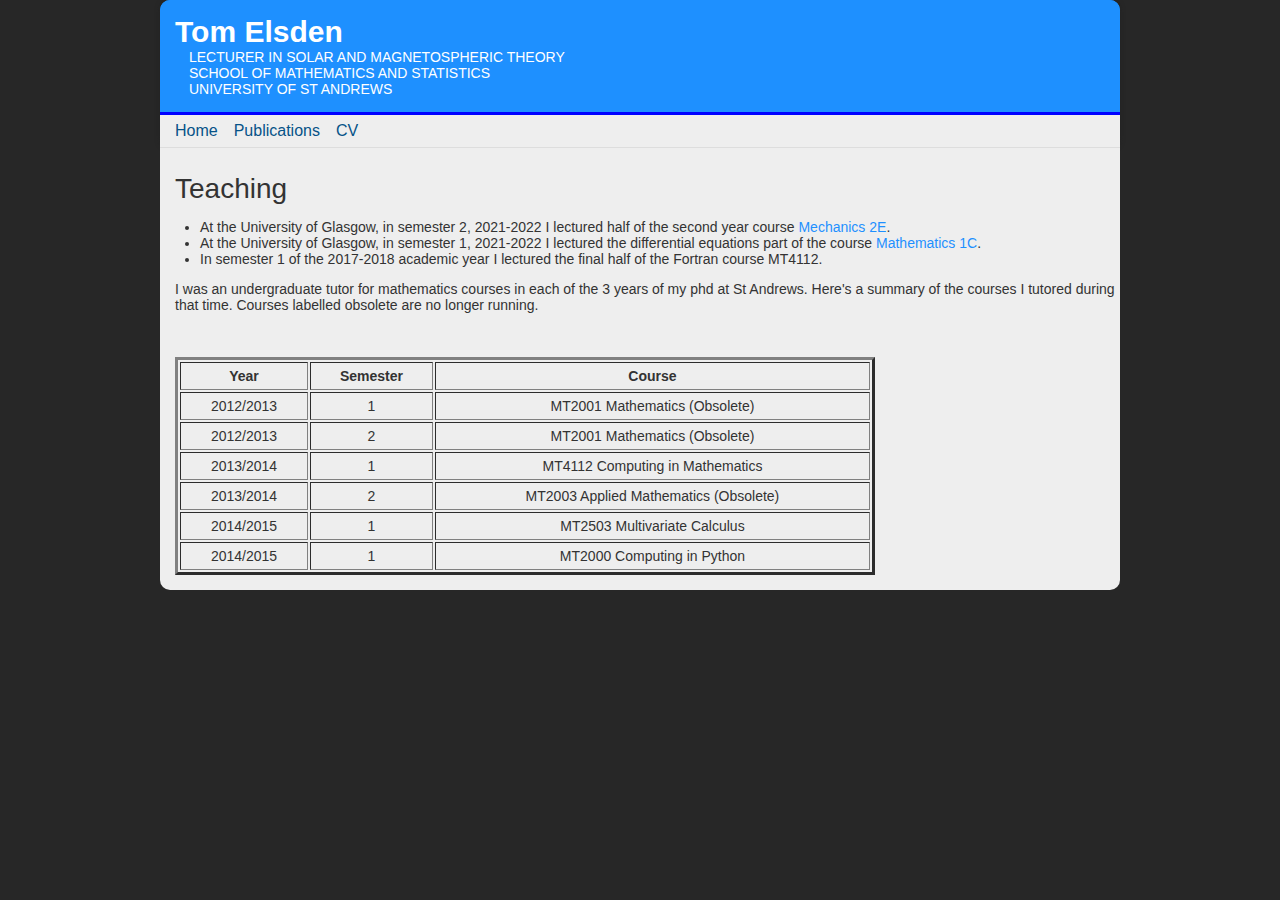
<file: teaching.html>
<!DOCTYPE html PUBLIC "-//W3C//DTD XHTML 1.0 Transitional//EN" "http://www.w3.org/TR/xhtml1/DTD/xhtml1-transitional.dtd">
<html xmlns="http://www.w3.org/1999/xhtml">
<head>
<title>Tom Elsden | Home</title>
<meta http-equiv="Content-Type" content="text/html; charset=UTF-8" />
<link href="styles/testyle.css" rel="stylesheet" media="screen" />
<link href="styles/teheader.css" rel="stylesheet" media="screen" />
</head>
<body>
  <div id="container">
    <h1><a href="#"> </a></h1>
    <div id="search"> 
      <div id="culinks">
	<div id="inputwrapper">	
	</div>
      </div>
    </div> 
	    <div id="wrapper"> 
      <div id="banner"><!--<a href="http://www.gla.ac.uk/" target="_blank">-->
	  <!--<image src="Images/gla3.jpg" width="150" height="75.0" align="right"></a>-->
	  <div id="name" align = "left">
	    <h1>Tom Elsden</h1>
	    <p>Lecturer in Solar and Magnetospheric Theory </p>
<!--target="_blank" opens link in new tab-->
	    <p><a href="https://www.st-andrews.ac.uk/mathematics-statistics/" target="_blank">School of Mathematics and Statistics</a></p>
            <p><a href="https://www.st-andrews.ac.uk/" target="_blank">University of St Andrews</a>
            </p>
	    
		<!--
      <div id="banner"><a href="http://www.st-andrews.ac.uk/">
	  <image src="Images/crest4.png" width="76" height="94.4" align="right"></a>
	  <div id="name" align = "left">
	    <h1>Tom Elsden</h1>
	    <p>Post Doctoral Research Fellow</p>
	    <p><a href="http://www-solar.mcs.st-and.ac.uk">Solar and Magnetospheric Theory Group</a></p>
	    <p><a href="http://www.st-andrews.ac.uk/maths/">School of Mathematics and Statistics</a></p>
            <p><a href="http://www.st-andrews.ac.uk/maths/">University of St Andrews</a>
            </p>
			-->
	    
	  </div>
	</div>
	<div id="nav">
	  <ul>
	    <li><a href="index.html">Home</a></li>
		<li><a href="publications.html">Publications</a></li>
<!--	    <li><a href="teaching.html">Teaching</a></li> -->
	    <li><a href="cv.html">CV</a></li> 

	  </ul>
	</div>
      </div>

      <div id="page">
        <h2>Teaching</h2>
	<ul>
		<li> 
		At the University of Glasgow, in semester 2, 2021-2022 I lectured half of the second year course <a href="https://www.gla.ac.uk/coursecatalogue/course/?code=MATHS2034" target="_blank">Mechanics 2E</a>.
	</li>
	<li> 
		At the University of Glasgow, in semester 1, 2021-2022 I lectured the differential equations part of the course <a href="https://www.gla.ac.uk/coursecatalogue/course/?code=MATHS1015" target="_blank">Mathematics 1C</a>.
	</li>
	<li> In semester 1 of the 2017-2018 academic year I lectured the final half of the Fortran course MT4112.  
	</li>
	</ul>
	<p> I was an undergraduate tutor for mathematics courses in each of the 3 years of my phd at St Andrews. Here's a summary of the courses I tutored during that time. Courses labelled obsolete are no longer running. </p>

	<table border="3" style="margin-left:15px" cellpadding="5px" width="700px">
	  <tr>
	    <th>Year</th>
	    <th>Semester</th>
	    <th>Course</th>
	  </tr>
	  
	  <tr>
	    <td  align="center">2012/2013</td>
	    <td  align="center">1</td>
	    <td  align="center"> MT2001 Mathematics (Obsolete)</td>
	  </tr>

<a href="" target="_blank"></a>

	  <tr>
	    <td  align="center">2012/2013</td>
	    <td  align="center">2</td>
	    <td  align="center">MT2001 Mathematics (Obsolete)</td>
	  </tr>

	  <tr>
	    <td  align="center">2013/2014</td>
	    <td  align="center">1</td>
	    <td  align="center">MT4112 Computing in Mathematics</td>
	  </tr>

	  <tr>
	    <td  align="center">2013/2014</td>
	    <td  align="center">2</td>
	    <td  align="center">MT2003 Applied Mathematics (Obsolete) </td>
	  </tr>

	  <tr>
	    <td  align="center">2014/2015</td>
	    <td  align="center">1</td>
	    <td  align="center">MT2503 Multivariate Calculus</td>
	  </tr>

	  <tr>
	    <td  align="center">2014/2015</td>
	    <td  align="center">1</td>
	    <td  align="center">MT2000 Computing in Python</td>
	  </tr>

      </div>
      <div id="footer">
      </div>
    </div>
  </body>
</html>
</file>
<file: styles/testyle.css>
@charset "utf-8";
/* CSS Document */


a:link, a:visited {
	text-decoration:none;
	color:#065388;
}
a:hover {
	color:#990000;	
}
a.current:link, a.current:visited {
	color:#111;
	font-weight:bold;
}
img { border:none; }
body {
	margin:0;
	padding:0;
	background-color:#272727; /*This is the outer background, not the 
				   part where the text is.*/
	color:#333;      /*This is the text colour in the body, set to black*/
	font-family:"Lucida Sans Unicode", "Lucida Grande", Arial, Helvetica, sans-serif;
}

#container {
	width:960px;
	margin:auto;
	font-size:14px;
	
}
#ucb {
}
#wrapper {
 box-shadow: 0 0 5px #222;
 -webkit-box-shadow: 0 0 5px #222;
 -moz-box-shadow: 0 0 5px #222;
 -moz-border-radius:10px;
	-webkit-border-radius:10px;
background-color:#1E90FF
}	
#banner {
	
        color:#FFF; /*changes banner text colour*/
	padding:15px;	
	
	-moz-border-radius-topleft:10px;
	-webkit-border-top-left-radius:10px;
	-moz-border-radius-topright:10px;
	-webkit-border-top-right-radius:10px;

	background-color:#1E90FF; 
	margin:0;
	border-bottom:3px solid #0000FF;/*changes bottom strip of banner colour*/
}
#banner a:link, #banner a:visited{ /* requires both the link and visited keywords*/
                             /*The #banner must be listed for the second part also!*/
        color:#FFFFFF        /* changes colour of banner links (white)*/
}

#banner a:hover{
        color:#990000     /* Changes colour of banner links when moused over (red)*/
}
h1 {
	margin:0;
	padding: 0;
	font-size:30px;
}
#banner p {
	margin:0;
	text-transform: uppercase;
	font-size:14px;
	/*background-color:#1E90FF*/
}
#nav {
	background-color:#EEE;
	border-bottom:1px solid #DDD;
	
	
}
#nav ul {
	list-style:none;
	margin:0;
	padding:0 7px;
	height:32px;
	
}
#nav ul li {
	display:inline;
	float:left;
}
#nav a:link, #nav a:visited {
	display:block;
	float:left;
	line-height:32px;
	padding:0 8px;
	font-size:16px;
}
#page {
	background-color:#EEE; /*The page text background, set to white*/
	overflow:auto;
	padding:15px 0;
	/*
	-moz-border-radius-bottomleft:10px;
	-webkit-border-bottom-left-radius:10px;
	-moz-border-radius-bottomright:10px;
	-webkit-border-bottom-right-radius:10px;
	*/
}

#page a:link, #page a:visited{
        color:#1E90FF
}

#page a:hover{
        color:#990000
}

#page p{
    margin-left:15px;
}

#sidebar {
	min-width:210px;
	float:right;
	line-height:140%;
	background-color:#EEE;
	border: 1px solid #E5E5E5;
	margin-top: 0;
	margin-right: 5px;
	margin-bottom: 0;
	margin-left: 15px;
}

#sidebar h3, #sidebar p {
	padding:0 10px;
}
#content {
	margin:0 15px;
	
	line-height:160%;
}


#footer {
	padding:15px;	
	overflow:auto;
	color:#FFF;
	font-size:90%;
	text-align:right;
}
#footer img {
	float:left; 
	margin-right:15px;
}

h2 {
    margin-top:10px;
    margin-bottom:10px;
	margin-left:15px; /*will have the effect of indenting*/
	padding:20px
	color:#FFF;
	font-weight:normal;
	font-size:200%;
}

.right {
	float:right;
	margin: 0 0 15px 15px;
}
.left {
	float:left;
	margin:0 15px 15px 0;
}

#contentbar {
	width:210px;
	float:left;
	line-height:140%;
	background-color:#EEE;
	border: 1px solid #E5E5E5;
	margin-top: 0;
	margin-right: 15px;
	margin-bottom: 0;
	margin-left: 0px;	
	
}

#contentbar h3, #contentbar p {
	padding:0 10px;
}
h1 {
	 -moz-border-radius-topleft:10px;
	-webkit-border-top-left-radius:10px;
	-moz-border-radius-topright:10px;
	-webkit-border-top-right-radius:10px;
		
}
#page {
	
	-moz-border-radius-bottomleft:10px;
	-webkit-border-bottom-left-radius:10px;
	-moz-border-radius-bottomright:10px;
	-webkit-border-bottom-right-radius:10px;

}

#fac_photo {margin-left:auto; margin-right:auto; display:block; padding:10px;}
#banner p {padding-left:1em}
/* uncomment the specific line to hide the content div on specific pages */
/* .contentbar1 {display:none}  */
 .contentbar2 {display:none}  
/* .contentbar3 {display:none}  */
/* .contentbar4 {display:none}  */
/* .contentbar5 {display:none}  */

#table {
        border:3;
	style:margin-left:10px
}
</file>
<file: styles/teheader.css>
@charset "utf-8";

#teheader {
	position: relative;
	width: 960px;
	height: 120px;
	background-color:#1E90FF /*#000;*/
}

#teheader h1 {
	padding: 0;
	margin: 0;
}

 #teheader h1 a {
	display: block;
	height: 155px;
	width: 500px;
	text-indent: -9999px;
	background-image: url(../images/crest1.png);
	background-repeat: no-repeat;
	background-color:#1E90FF
}

#search {
	position: absolute;
	top: 31px;
	right: 20px;
	width: 223px;
	font-size: 11px;
	border-radius: 5px;
	font-family: 'Verdana', 'Geneva', sans-serif;
	word-wrap: break-word;

}

#telinks {
	padding: 5px 10px;
	word-wrap: break-word;
}

#search form {
	margin: 0;
	padding: 0 10px 7px;
}

#inputwrapper {
	height: 22px;
	float: left;
}

#search input.text {
	border: none;	
	height: 16px;
	width: 170px;
	font-family: 'Tahoma', 'Helvetica', 'Arial', sans-serif;
	font-size: inherit;
	line-height: 16px;
	padding: 3px 5px;
}

#search a:link,
#search a:visited,
#search a:hover {
	text-decoration: none;
}

.dark {
	background-color:#5C5C5C;
	color: #FFF;
}

.dark a:link,
.dark a:visited,
.dark a:hover {
	color: #FFF;	
}

.dark #inputwrapper,
.dark input.text {
	background-color: #999;
}

#search label {
	position: absolute;
	top: 0;
	left: -9999px;
}

#search image {
	border: none;
}

#submit {
	border: none;
}
</file>
